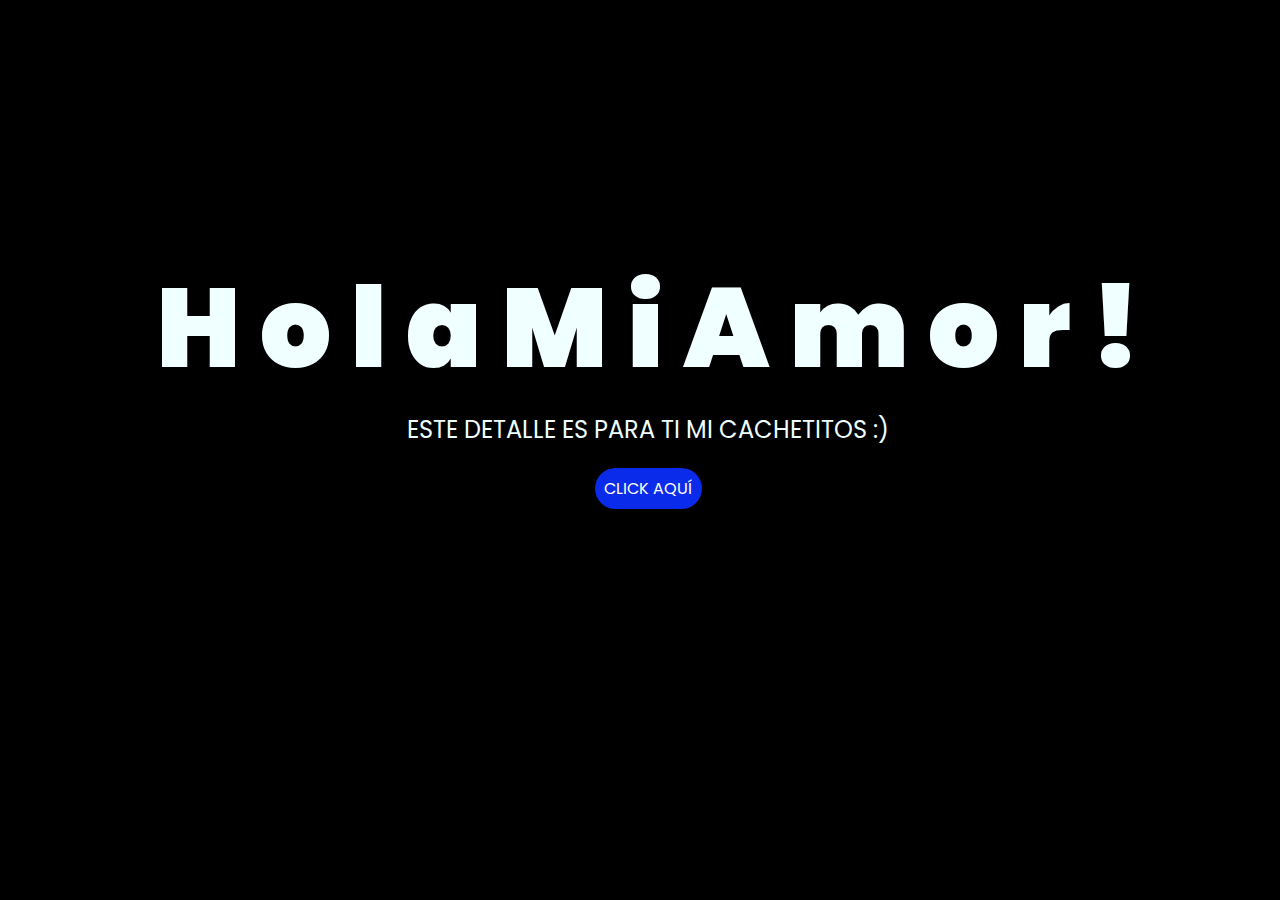
<file: index.html>
<!DOCTYPE html>
<html lang="es">

<head>
    <meta charset="UTF-8">
    <meta http-equiv="X-UA-Compatible" content="IE=edge">
    <meta name="viewport" content="width=device-width, initial-scale=1.0">
    <link rel="stylesheet" href="css/style.css">
    <link rel="icon" href="img/flowers.png" type="image/x-icon">
    <title>Para ti Fer</title>
</head>

<body>
    <div class="greetings">
        <span>H</span>
        <span>o</span>
        <span>l</span>
        <span>a</span>
        <span>   </span>
        <span>M</span>
        <span>i</span>
        <span>    </span>
        <span>A</span>
        <span>m</span>
        <span>o</span>
        <span>r</span>
        <span>!</span>
        
    </div>
    <div class="description">
        <span>ESTE DETALLE ES PARA TI MI CACHETITOS :)</span>
    </div>
    <div class="button">
        <button class="botones">
            <a href="flower.html" style="color: #fff;">CLICK AQUÍ</a>
        </button>
    </div>

</body>

</html>
</file>
<file: css/style.css>
@import url('https://fonts.googleapis.com/css2?family=Poppins:ital,wght@0,500;1,900&display=swap');
*{
    font-family: 'Poppins',cursive;
}
body{
    color: azure;
    width: 100%;
    height: 82vh;
    display: flex;
    flex-direction: column;
    align-items: center;
    justify-content: center;
    background-color: black;
    /* padding-top: -30; */
}

.botones{
    padding: 9px;
    border-radius: 80px;
    background-color: transparent;
    border: none;
}

.botones a{
    background-color: #0a2be9;
    padding: 9px;
    border-radius: 80px;
    -webkit-border-radius: 80px;
    -moz-border-radius: 80px;
    -ms-border-radius: 80px;
    -o-border-radius: 80px;

}

.botones a:focus{
    background-color: rgb(50, 194, 194);
}

.greetings{
    font-size: 7rem;
    font-weight: 900;
}
.greetings > span{
    animation: glow 2.5s ease-in-out infinite;
    -webkit-animation: glow 2.5s ease-in-out infinite;
}
@keyframes glow{
    0%, 100%{
        color: #fff;
        text-shadow: 0 0 12px #39c6d6, 0 0 50px #39c6d6, 0 0 100px #39c6d6;
    }
    10%, 90%{
        color: #111;
        text-shadow: none;
    }
}
.greetings > span:nth-child(2){
    animation-delay: .2s ;
}
.greetings > span:nth-child(3){
    animation-delay: .4s ;
}
.greetings > span:nth-child(4){
    animation-delay: .6s;
}
.greetings > span:nth-child(5){
    animation-delay: .8s;
}
.greetings > span:nth-child(6){
    animation-delay: 1s;
}
.greetings > span:nth-child(7){
    animation-delay: 1.2s;
}
.greetings > span:nth-child(9){
    animation-delay: 1.4s;
}
.greetings > span:nth-child(10){
    animation-delay: 1.6s;
}
.greetings > span:nth-child(11){
    animation-delay: 1.8s;
}
.greetings > span:nth-child(12){
    animation-delay: 2s;
}
.greetings > span:nth-child(13){
    animation-delay: 2.2s;
}

.description{
    font-size: 1.5rem;
    margin-bottom: 20px;
}

.button a{
    text-decoration: none;
    font-size: 1rem;
    color: #111;
}

@media screen and (max-width:574px){
    .greetings{
        display: block;
        font-size: 4rem;
        font-weight: 800;
        text-align: center;
    }
    .description{
        font-size: 2rem;
    }
    
    .button a{
        font-size: 1rem;
    }
}
</file>
